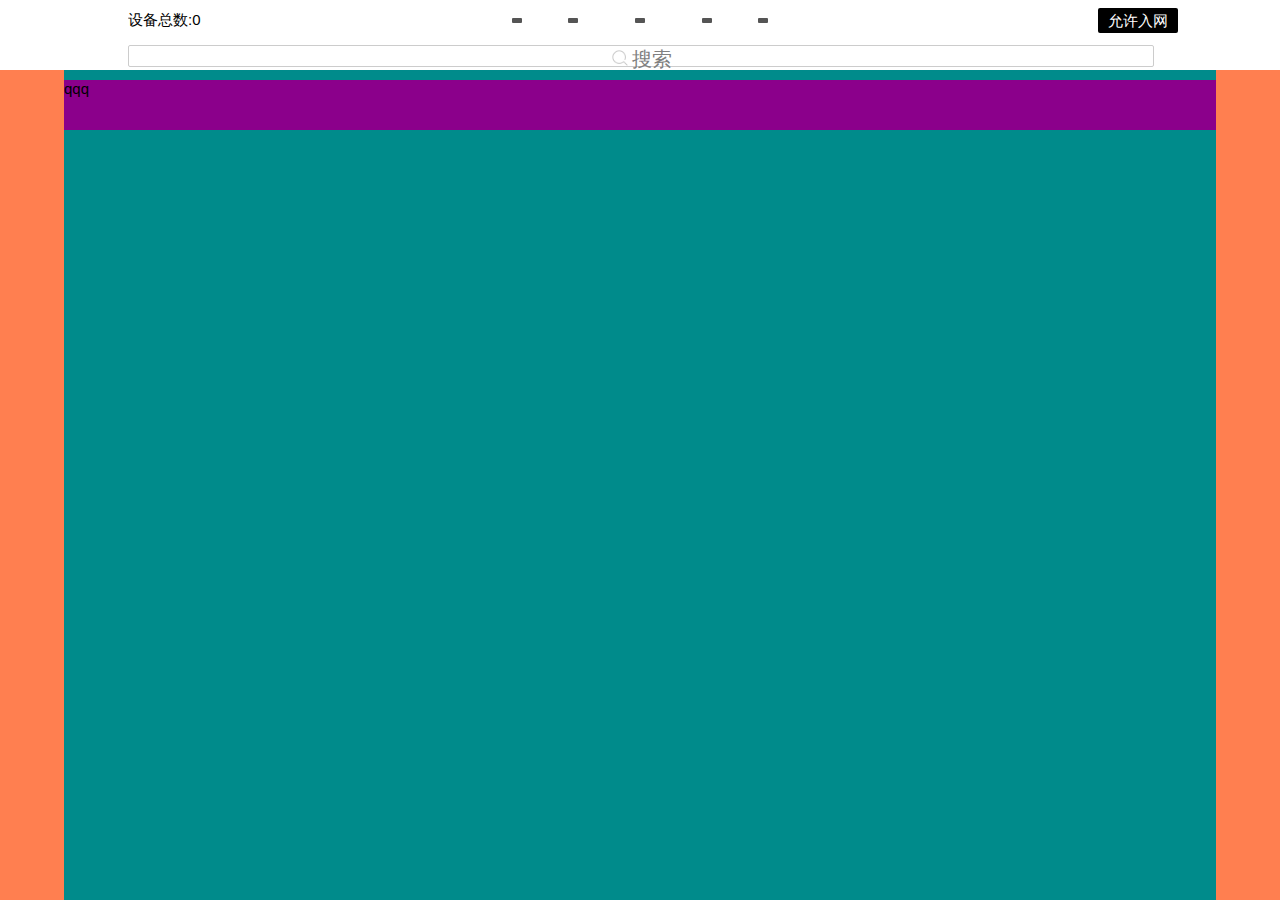
<file: 测试app新版/webpackage/index.html>
<!DOCTYPE html>
<html lang="en">
<head>
    <meta charset="UTF-8">
    <meta name ="viewport" content ="initial-scale=1, maximum-scale=3, minimum-scale=1, user-scalable=no">
    <title>首页</title>
    <script src="js/jquery-3.4.1.min.js"></script>
    <script src="js/vue.js"></script>
    <script src="js/webJsBridge.js"></script>
    <script src="js/Tool.js"></script>
    <script src="js/devInfo.js"></script>
    <script src="js/vconsole.min.js"></script>
    <link rel="stylesheet" type="text/css" href="css/clearDefault.css">
    <link rel="stylesheet" type="text/css" href="css/index.css">
</head>
<body>
<div id="testApp_index"> 
    <div id="online" v-if="online">
        <Status></Status>
        <Loading v-if="showLoading.flag" :load_txt="showLoading.text"></Loading>
        <Search></Search>
        <Devlist></Devlist>
    </div>
    <div id="offline" v-else-if="online === false">
        <div>哦呦，与网关断线了</div>
    </div>
</div>
</body>
<!-- <script>var vConsole = new VConsole();</script> -->
<script src="js/components/Status.js"></script>
<script src="js/components/loading.js"></script>
<script src="js/components/search.js"></script>
<script src="js/components/Devlist.js"></script>
<script>
var index = new Vue({
    el: '#testApp_index',
    data: {
      online:true,
      showLoading:{flag:false,text:"正在加载"},
    },
    components:{

    },
    methods:{},
    created:function(){
        //周期性发送心跳包
        
        
    }
})
</script>
</html>
</file>
<file: 测试app新版/webpackage/css/clearDefault.css>
html, body, div, span, applet, object, iframe,
h1, h2, h3, h4, h5, h6, p, blockquote, pre,
a, abbr, acronym, address, big, cite, code,
del, dfn, em, img, ins, kbd, q, s, samp,
small, strike, strong, sub, sup, tt, var,
b, u, i, center,
dl, dt, dd, ol, ul, li,
fieldset, form, label, legend,
table, caption, tbody, tfoot, thead, tr, th, td,
article, aside, canvas, details, embed, 
figure, figcaption, footer, header, hgroup, 
menu, nav, output, ruby, section, summary,
time, mark, audio, video {
    margin: 0;
    padding: 0;
    border: 0;
    font-size: 100%;
    font: inherit;
    vertical-align: baseline;
}
/* HTML5 display-role reset for older browsers */
article, aside, details, figcaption, figure, 
footer, header, hgroup, menu, nav, section {
    display: block;
}
body {
    line-height: 1;
}
ol, ul {
    list-style: none;
}
blockquote, q {
    quotes: none;
}
blockquote:before, blockquote:after,
q:before, q:after {
    content: '';
    content: none;
}
table {
    border-collapse: collapse;
    border-spacing: 0;
}
</file>
<file: 测试app新版/webpackage/css/index.css>
@charset "UTF-8";
html, body, div, span, applet, object, iframe,
h1, h2, h3, h4, h5, h6, p, blockquote, pre,
a, abbr, acronym, address, big, cite, code,
del, dfn, em, img, ins, kbd, q, s, samp,
small, strike, strong, sub, sup, tt, var,
b, u, i, center,
dl, dt, dd, ol, ul, li,
fieldset, form, label, legend,
table, caption, tbody, tfoot, thead, tr, th, td,
article, aside, canvas, details, embed,
figure, figcaption, footer, header, hgroup,
menu, nav, output, ruby, section, summary,
time, mark, audio, video {
  margin: 0;
  padding: 0;
  border: 0;
  font-size: 100%;
  font: inherit;
  vertical-align: baseline;
}

body {
  font-family: 'Microsoft YaHei',arial,tahoma,\5b8b\4f53,sans-serif;
  font-size: 15px;
}

* {
  -webkit-touch-callout: none;
  -webkit-user-select: none;
  -moz-user-select: none;
  -ms-user-select: none;
  user-select: none;
}

input, textarea {
  -webkit-user-select: auto;
  /*webkit浏览器*/
  margin: 0px;
  padding: 0px;
  outline: none;
}

p {
  overflow: hidden;
  white-space: nowrap;
  text-overflow: ellipsis;
}

#online {
  width: 100%;
  height: 100%;
}

#offline {
  width: 100%;
  height: 100%;
  position: relative;
}

#offline div {
  position: absolute;
  width: 80%;
  height: 100px;
  left: 10%;
  top: 100px;
  line-height: 100px;
  color: gray;
  font-size: 20px;
  text-align: center;
}

.top_state {
  width: 100%;
  height: 40px;
  overflow: hidden;
  position: relative;
}

.top_state .p1 {
  position: absolute;
  font-size: 15px;
  line-height: 20px;
  width: 30%;
  height: 20px;
  left: 10%;
  top: calc(50% - 10px);
}

.top_state .signal_light {
  position: absolute;
  width: 20%;
  height: 20px;
  left: 40%;
  top: calc(50% - 10px);
}

.top_state .signal_light .lamp {
  position: absolute;
  top: calc(50% - 2.5px);
  width: 10px;
  height: 5px;
  background: #555;
  border-radius: 1px;
}

.top_state .signal_light .lamp_1 {
  -webkit-animation: lamp 1.5s infinite;
}

.top_state .signal_light .lamp:nth-child(1) {
  left: 0%;
  -webkit-animation-delay: 0s;
}

.top_state .signal_light .lamp:nth-child(2) {
  left: 22%;
  -webkit-animation-delay: 0.3s;
}

.top_state .signal_light .lamp:nth-child(3) {
  left: calc(50% - 5px);
  -webkit-animation-delay: 0.6s;
}

.top_state .signal_light .lamp:nth-child(4) {
  right: 22%;
  -webkit-animation-delay: 0.9s;
}

.top_state .signal_light .lamp:nth-child(5) {
  right: 0%;
  -webkit-animation-delay: 1.2s;
}

@-webkit-keyframes lamp {
  0%, 25%, 100% {
    background: #555;
  }
  5%,
  20% {
    background: #30ff53;
  }
}

.top_state .netbtn_group {
  position: absolute;
  width: 40%;
  height: 40px;
  right: 0%;
  top: calc(50% - 20px);
}

.top_state .netbtn_group .allowNet {
  position: absolute;
  width: 80px;
  height: 25px;
  background-color: black;
  color: white;
  right: 20%;
  top: calc(50% - 12.5px);
  text-align: center;
  line-height: 25px;
  border-radius: 2px;
}

.top_state .netbtn_group .allowNet:active {
  color: #30ff53;
}

.loading {
  position: fixed;
  left: 0;
  top: 0;
  width: 100%;
  height: 100%;
  z-index: 999;
  -webkit-transition: all 0.3s;
  transition: all 0.3s;
}

.loading .loading_frame {
  position: absolute;
  width: 150px;
  height: 100px;
  background-color: rgba(0, 0, 0, 0.8);
  border-radius: 10px;
  left: calc(50% - 75px);
  top: calc(50% - 70px);
}

.loading .loading_frame .wave {
  min-width: 40px;
  min-height: 40px;
  width: 100px;
  height: 40px;
  text-align: center;
  font-size: 0;
  margin-left: auto;
  margin-right: auto;
  margin-top: 10px;
}

.loading .loading_frame .wave > div {
  background-color: #ffffff;
  min-height: 40px;
  height: 100%;
  width: 4%;
  margin-left: 8%;
  display: inline-block;
  -webkit-animation: stretchdelay 1.2s infinite ease-in-out;
  animation: stretchdelay 1.2s infinite ease-in-out;
}

.loading .loading_frame .wave > div:first-child {
  margin-left: 0;
}

.loading .loading_frame .wave .rect2 {
  -webkit-animation-delay: -1.1s;
  animation-delay: -1.1s;
}

.loading .loading_frame .wave .rect3 {
  -webkit-animation-delay: -1.0s;
  animation-delay: -1.0s;
}

.loading .loading_frame .wave .rect4 {
  -webkit-animation-delay: -0.9s;
  animation-delay: -0.9s;
}

.loading .loading_frame .wave .rect5 {
  -webkit-animation-delay: -0.8s;
  animation-delay: -0.8s;
}

@-webkit-keyframes stretchdelay {
  0%, 40%, 100% {
    -webkit-transform: scaleY(0.4);
  }
  20% {
    -webkit-transform: scaleY(1);
  }
}

@keyframes stretchdelay {
  0%, 40%, 100% {
    -webkit-transform: scaleY(0.4);
            transform: scaleY(0.4);
  }
  20% {
    -webkit-transform: scaleY(1);
            transform: scaleY(1);
  }
}

.loading .loadChange {
  position: absolute;
  -webkit-animation: loadChangeStyle 0.3s 1 ease-in-out;
  animation: loadChangeStyle 0.3s 1 ease-in-out;
}

@-webkit-keyframes loadChangeStyle {
  0% {
    width: 0;
    height: 0;
    color: rgba(0, 0, 0, 0);
    left: 50%;
    top: 50%;
  }
  100% {
    width: 150px;
    height: 100px;
    color: rgba(0, 0, 0, 0.8);
    left: calc(50% - 75px);
    top: calc(50% - 70px);
  }
}

@keyframes loadChangeStyle {
  0% {
    width: 0;
    height: 0;
    color: rgba(0, 0, 0, 0);
    left: 50%;
    top: 50%;
  }
  100% {
    width: 150px;
    height: 100px;
    color: rgba(0, 0, 0, 0.8);
    left: calc(50% - 75px);
    top: calc(50% - 70px);
  }
}

.loading .loading_txt {
  width: 100px;
  height: 20px;
  line-height: 20px;
  color: white;
  margin-left: auto;
  margin-right: auto;
  text-align: center;
  margin-top: 15px;
}

.search {
  position: relative;
  width: 100%;
  height: 30px;
}

.search .search_fram {
  position: absolute;
  width: 80%;
  height: 20px;
  left: 10%;
  top: calc(50% - 10px);
  border: 1px solid #ccc;
  border-radius: 2px;
  font-size: 20px;
  background-color: white;
  text-align: center;
  color: gray;
  -webkit-animation: search_fram_ani 0.4s;
}

.search .search_fram span {
  width: 20px;
  height: 20px;
  background-image: url(../image/search.png);
  background-size: 20px 20px;
  background-repeat: no-repeat;
}

@-webkit-keyframes search_fram_ani {
  0% {
    width: 60%;
  }
  100% {
    width: 80%;
  }
}

@keyframes search_fram_ani {
  0% {
    width: 60%;
  }
  100% {
    width: 80%;
  }
}

.search .search_input {
  position: absolute;
  width: 80%;
  height: 22px;
  left: 10%;
  top: calc(50% - 10px);
  outline-style: none;
  border: 1px solid #ccc;
  border-radius: 2px;
  font-size: 20px;
}

.search .search_animation {
  position: absolute;
  width: 60%;
  height: 22px;
  left: 10%;
  top: calc(50% - 10px);
  outline-style: none;
  border: 1px solid #ccc;
  border-radius: 2px;
  font-size: 20px;
  -webkit-animation: input_ani 0.4s;
}

@-webkit-keyframes input_ani {
  0% {
    width: 80%;
  }
  100% {
    width: 60%;
  }
}

@keyframes input_ani {
  0% {
    width: 80%;
  }
  100% {
    width: 60%;
  }
}

.search .cancal_Btn {
  position: absolute;
  width: 15%;
  height: 20px;
  right: 40%;
  top: calc(50% - 10px);
  background-color: black;
  color: white;
  border-radius: 2px;
  text-align: center;
  line-height: 20px;
  border: 1px solid black;
  -webkit-animation: cancal_ani_2 0.4s;
}

.search .cancal_Btn_ani {
  right: 10%;
  -webkit-animation: cancal_ani 0.4s;
}

@-webkit-keyframes cancal_ani {
  0% {
    right: 40%;
  }
  100% {
    right: 10%;
  }
}

@keyframes cancal_ani {
  0% {
    right: 40%;
  }
  100% {
    right: 10%;
  }
}

@-webkit-keyframes cancal_ani_2 {
  0% {
    right: 10%;
  }
  100% {
    right: 40%;
  }
}

@keyframes cancal_ani_2 {
  0% {
    right: 10%;
  }
  100% {
    right: 40%;
  }
}

.devlist {
  position: fixed;
  width: 100%;
  height: calc(100% - 70px);
  background-color: coral;
}

.devlist .devlist_ul {
  position: absolute;
  width: 90%;
  height: 100%;
  left: 5%;
  background-color: darkcyan;
}

.devlist .devlist_ul li {
  width: 100%;
  height: 50px;
  background-color: darkmagenta;
  margin: 10px 0px;
}
/*# sourceMappingURL=index.css.map */
</file>
